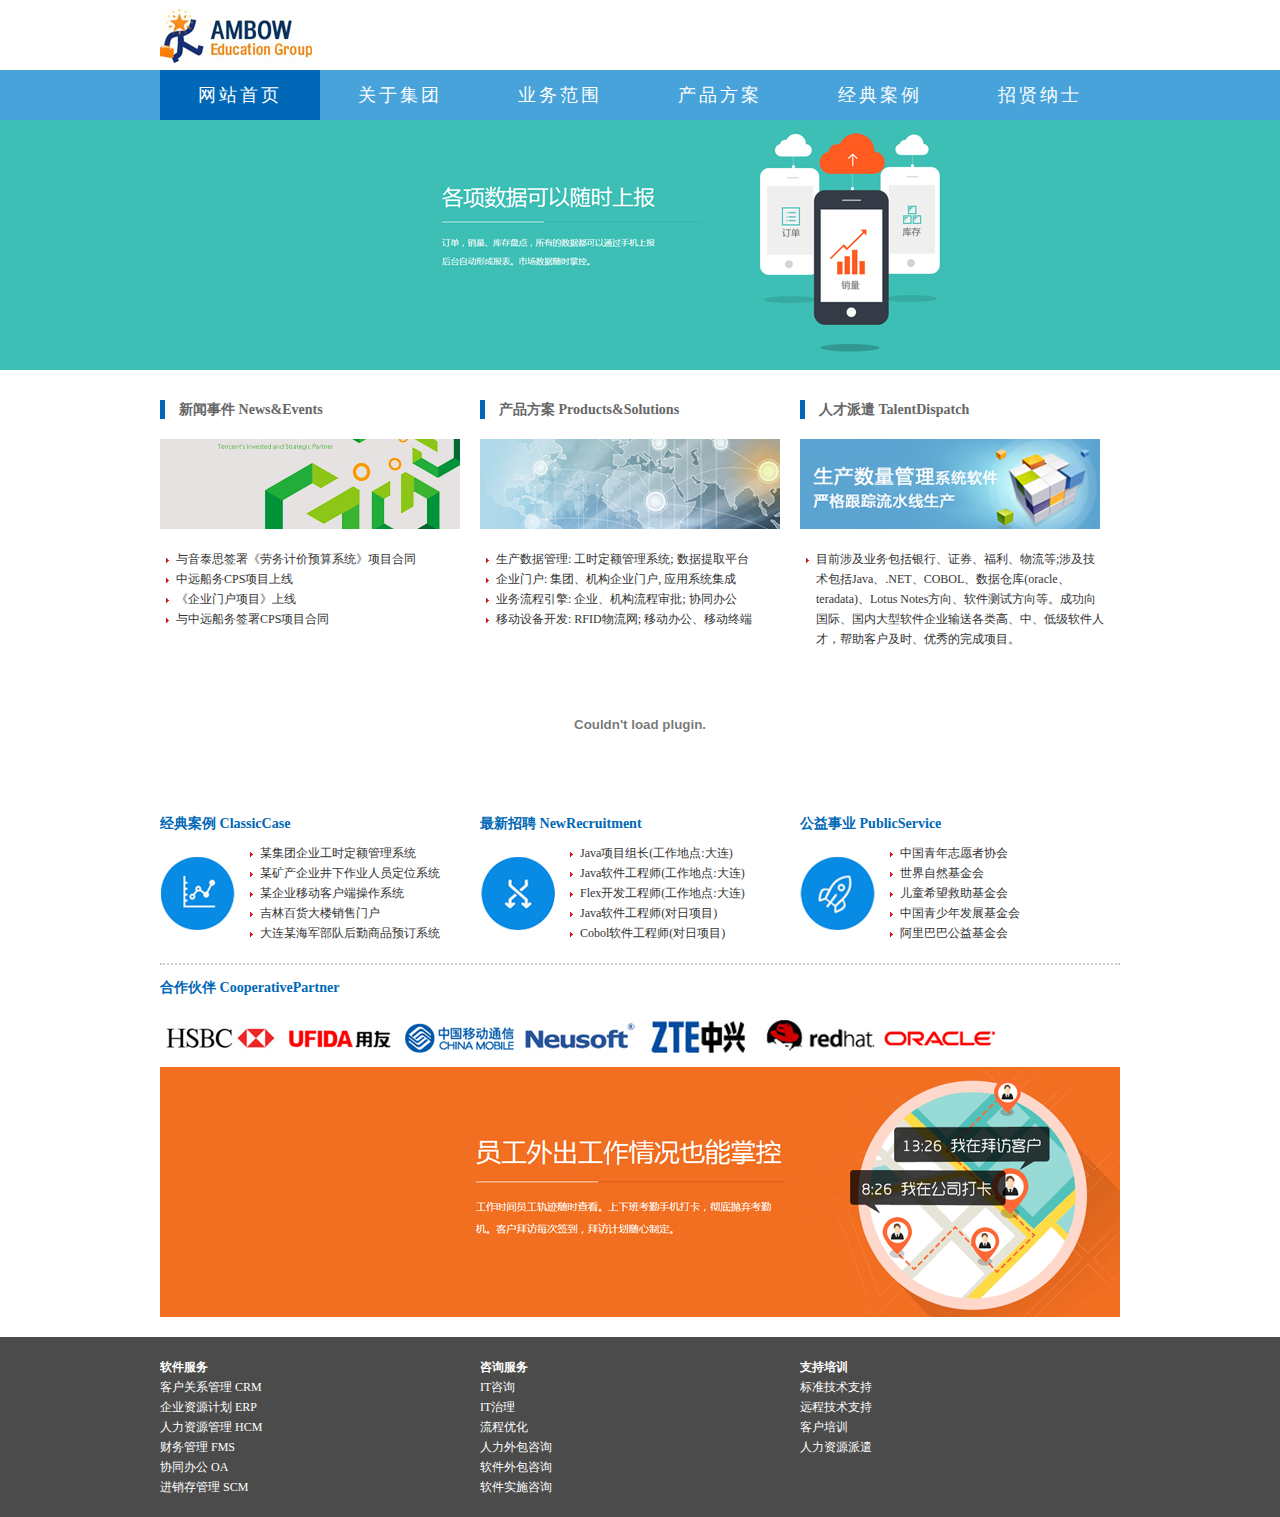
<file: index.html>
<!DOCTYPE html>
<html>
	<head>
		<meta charset="UTF-8">
		<title>大连至森主页</title>
		<link rel="stylesheet" type="text/css" href="css/index.css"/>
	</head>
	<body>
		<!--网页头部开始-->
		<div id="header">
			<img src="images/logo.jpg"/>
		</div>
		<!--网页头部结束-->
		<!--主导航栏开始-->
		<div id="nav">
			<ul>
				<li class="active"><a href="index.html">网站首页</a></li>
				<li><a href="page1.html">关于集团</a></li>
				<li><a href="page2.html">业务范围</a></li>
				<li><a href="#">产品方案</a></li>
				<li><a href="#">经典案例</a></li>
				<li><a href="#">招贤纳士</a></li>
			</ul>
		</div>
		<!--主导航栏结束-->
		<!--主banner开始-->
		<div id="banner">
			
		</div>
		<!--主banner结束-->
		<!--主内容区开始-->
		<div id="main">
			<!--新闻，产品，人才开始-->
			<div class="wrapper">
				<div id="news">
					<h3>新闻事件 News&amp;Events</h3>
					<div class="lanmu">
						<img src="images/ecimg4.jpg"/>
					</div>
					<ul>
						<li><a href="">与音泰思签署《劳务计价预算系统》项目合同</a></li>
						<li><a href="">中远船务CPS项目上线</a></li>
						<li><a href="">《企业门户项目》上线</a></li>
						<li><a href="">与中远船务签署CPS项目合同</a></li>
					</ul>
				</div>
				
				<div id="pro">
					<h3>产品方案 Products&amp;Solutions</h3>
					<div class="lanmu">
						<img src="images/ecimg5.jpg"/>
					</div>
					<ul>
						<li><a href="">生产数据管理: 工时定额管理系统; 数据提取平台</a></li>
						<li><a href="">企业门户: 集团、机构企业门户, 应用系统集成</a></li>
						<li><a href="">业务流程引擎: 企业、机构流程审批; 协同办公</a></li>
						<li><a href="">移动设备开发: RFID物流网; 移动办公、移动终端</a></li>
					</ul>
				</div>
				
				<div id="tal">
					<h3>人才派遣 TalentDispatch</h3>
					<div class="lanmu">
						<img src="images/ecimg6.jpg"/>
					</div>
					<ul>
						<li>
							<a href="">
								目前涉及业务包括银行、证券、福利、物流等;涉及技术包括Java、.NET、COBOL、数据仓库(oracle、teradata)、Lotus Notes方向、软件测试方向等。成功向国际、国内大型软件企业输送各类高、中、低级软件人才，帮助客户及时、优秀的完成项目。
							</a>
						</li>
					</ul>
				</div>
			</div>
			<!--新闻，产品，人才结束-->
			<!--flash开始-->
			<div id="flash">
				<embed width="100%" src="images/banner.swf" type="" />
			</div>
			<!--flash结束-->
			<!--案例，招聘，公益开始-->
			<div class="wrapper">
				<div id="anli">
					<h3>经典案例 ClassicCase</h3>
					<ul>
						<li><a href="">某集团企业工时定额管理系统</a></li>
						<li><a href="">某矿产企业井下作业人员定位系统</a></li>
						<li><a href="">某企业移动客户端操作系统</a></li>
						<li><a href="">吉林百货大楼销售门户</a></li>
						<li><a href="">大连某海军部队后勤商品预订系统</a></li>
					</ul>
				</div>
				<div id="zhaopin">
					<h3>最新招聘 NewRecruitment</h3>
					<ul>
						<li><a href="">Java项目组长(工作地点:大连)</a></li>
						<li><a href="">Java软件工程师(工作地点:大连)</a></li>
						<li><a href="">Flex开发工程师(工作地点:大连)</a></li>
						<li><a href="">Java软件工程师(对日项目)</a></li>
						<li><a href="">Cobol软件工程师(对日项目)</a></li>
					</ul>
				</div>
				<div id="gongyi">
					<h3>公益事业 PublicService</h3>
					<ul>
						<li><a href="">中国青年志愿者协会</a></li>
						<li><a href="">世界自然基金会</a></li>
						<li><a href="">儿童希望救助基金会</a></li>
						<li><a href="">中国青少年发展基金会</a></li>
						<li><a href="">阿里巴巴公益基金会</a></li>
					</ul>
				</div>
			</div>
			<!--案例，招聘，公益结束-->
			
			<hr style="height: 2px;border: none;border-top: 2px dotted #ccc;margin-top: 20px;" />
			
			<!--合作伙伴开始-->
			<div id="gundong">
				<h3>合作伙伴 CooperativePartner</h3>
				<div id="demo">
					<a href=""><img src="images/g1.jpg" alt="" /></a>
					<a href=""><img src="images/g2.jpg" alt="" /></a>
					<a href=""><img src="images/g3.jpg" alt="" /></a>
					<a href=""><img src="images/g4.jpg" alt="" /></a>
					<a href=""><img src="images/g5.jpg" alt="" /></a>
					<a href=""><img src="images/g6.jpg" alt="" /></a>
					<a href=""><img src="images/g7.jpg" alt="" /></a>
					<a href=""><img src="images/04.jpg"/></a>
				</div>
			</div>
			<!--合作伙伴结束-->
		</div>
		<!--主内荣区结束-->
		<!--网页底部开始-->
		<div id="footer">
			<div class="wrapper">
				<dl>
					<dt>软件服务</dt>
					<dd>客户关系管理 CRM</dd>
					<dd>企业资源计划 ERP</dd>
					<dd>人力资源管理 HCM</dd>
					<dd>财务管理 FMS</dd>
					<dd>协同办公 OA</dd>
					<dd>进销存管理 SCM</dd>
				</dl>
				<dl>
					<dt>咨询服务</dt>
					<dd>IT咨询</dd>
					<dd>IT治理</dd>
					<dd>流程优化</dd>
					<dd>人力外包咨询</dd>
					<dd>软件外包咨询</dd>
					<dd>软件实施咨询</dd>
				</dl>
				<dl>
					<dt>支持培训</dt>
					<dd>标准技术支持</dd>
					<dd>远程技术支持</dd>
					<dd>客户培训</dd>
					<dd>人力资源派遣</dd>
				</dl>
			</div>
		</div>
		<!--网页底部结束-->
	</body>
</html>
</file>
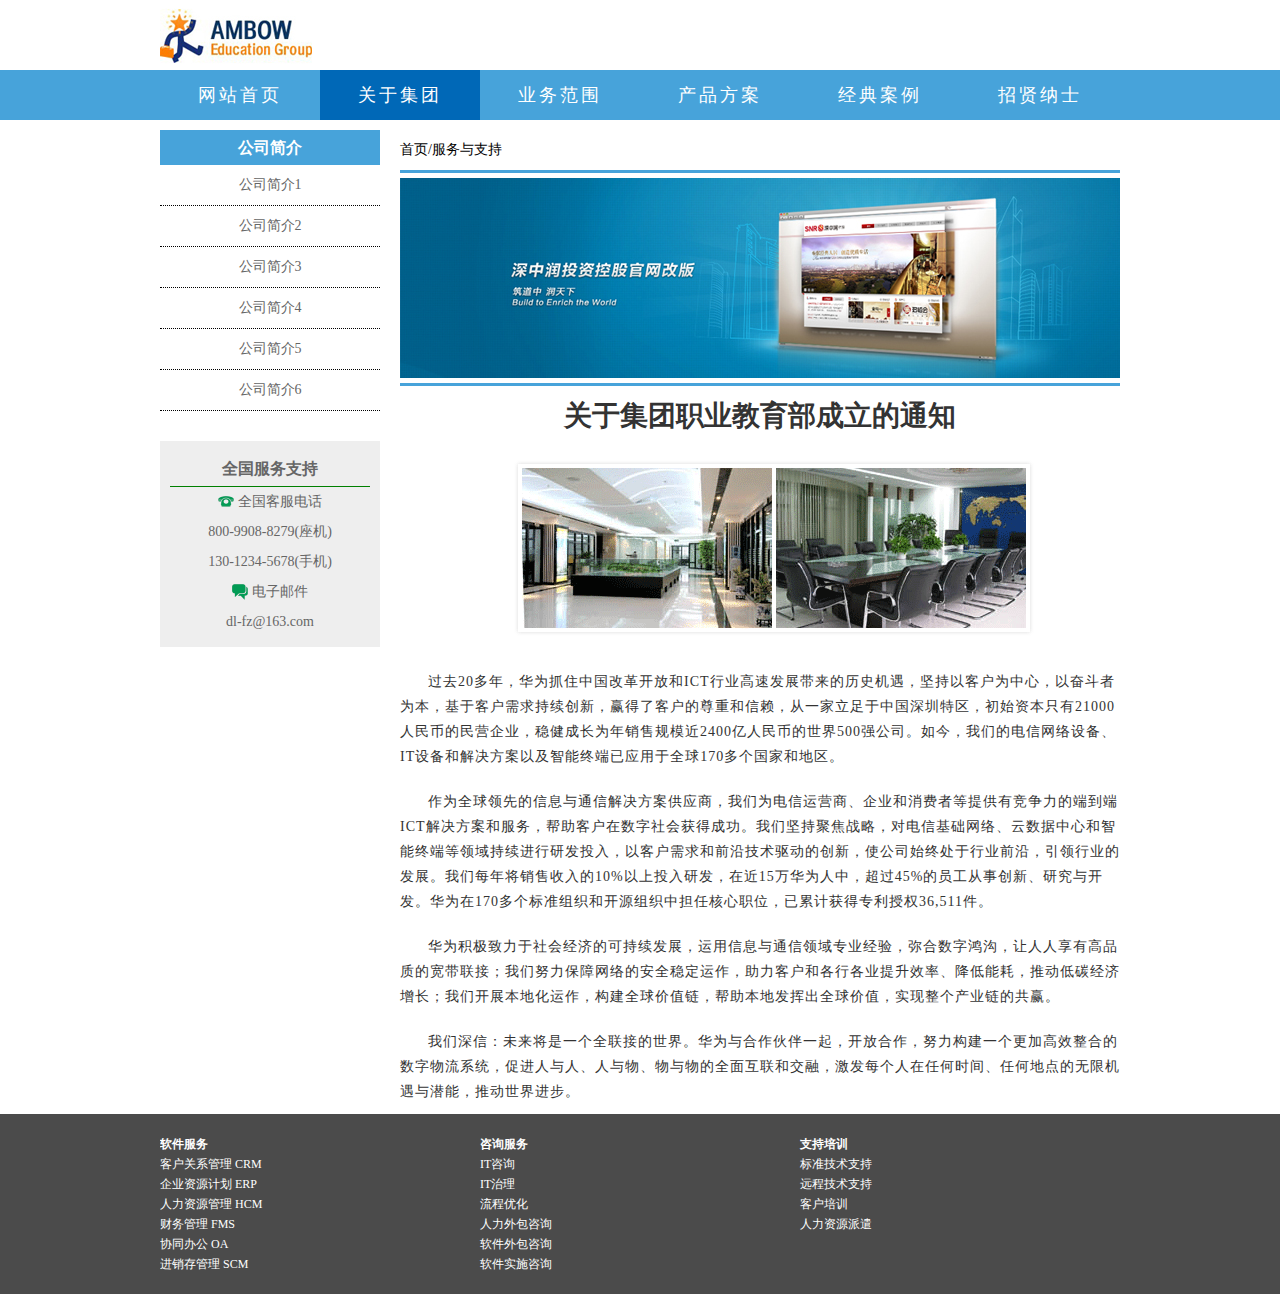
<file: page1.html>
<!DOCTYPE html>
<html>
	<head>
		<meta charset="UTF-8">
		<title>关于集团</title>
		<link rel="stylesheet" type="text/css" href="css/page1.css"/>
	</head>
	<body>
		<!--网页头部开始-->
		<div id="header">
			<img src="images/logo.jpg"/>
		</div>
		<!--网页头部结束-->
		<!--主导航栏开始-->
		<div id="nav">
			<ul>
				<li><a href="index.html">网站首页</a></li>
				<li class="active"><a href="page1.html">关于集团</a></li>
				<li><a href="page2.html">业务范围</a></li>
				<li><a href="#">产品方案</a></li>
				<li><a href="#">经典案例</a></li>
				<li><a href="#">招贤纳士</a></li>
			</ul>
		</div>
		<!--主导航栏结束-->
		<!--主内容区开始-->
		<div id="main">
			<!--左侧边栏开始-->
			<div id="aside">
				<!--公司简介开始-->
				<div id="list">
					<h3>公司简介</h3>
					<ul>
						<li><a href="">公司简介1</a></li>
						<li><a href="">公司简介2</a></li>
						<li><a href="">公司简介3</a></li>
						<li><a href="">公司简介4</a></li>
						<li><a href="">公司简介5</a></li>
						<li><a href="">公司简介6</a></li>
					</ul>
				</div>
				<!--公司简介结束-->
				<!--服务支持开始-->
				<div id="address">
					<h3>全国服务支持</h3>
					<ul>
						<li>
							<img src="images/tel.png" class="icon-tel"/>
							全国客服电话
						</li>
						<li>800-9908-8279(座机)</li>
						<li>130-1234-5678(手机)</li>
					</ul>
					<ul>
						<li>
							<img src="images/msg.png" class="icon-msg"/>
							电子邮件
						</li>
						<li>dl-fz@163.com</li>
					</ul>
				</div>
				<!--服务支持结束-->
			</div>
			<!--左侧边栏结束-->
			<!--右侧内容开始-->
			<div id="contents">
				<h4>首页/服务与支持</h4>
				<div class="sub_banner">
					<img src="images/contents1.jpg"/>
				</div>
				<div class="wenzhang">
					<h1>关于集团职业教育部成立的通知</h1>
					<p align="center">
						<img src="images/aboutme_pic.gif"/>
					</p>
					<p>过去20多年，华为抓住中国改革开放和ICT行业高速发展带来的历史机遇，坚持以客户为中心，以奋斗者为本，基于客户需求持续创新，赢得了客户的尊重和信赖，从一家立足于中国深圳特区，初始资本只有21000人民币的民营企业，稳健成长为年销售规模近2400亿人民币的世界500强公司。如今，我们的电信网络设备、IT设备和解决方案以及智能终端已应用于全球170多个国家和地区。
					</p>
					<p>作为全球领先的信息与通信解决方案供应商，我们为电信运营商、企业和消费者等提供有竞争力的端到端ICT解决方案和服务，帮助客户在数字社会获得成功。我们坚持聚焦战略，对电信基础网络、云数据中心和智能终端等领域持续进行研发投入，以客户需求和前沿技术驱动的创新，使公司始终处于行业前沿，引领行业的发展。我们每年将销售收入的10%以上投入研发，在近15万华为人中，超过45%的员工从事创新、研究与开发。华为在170多个标准组织和开源组织中担任核心职位，已累计获得专利授权36,511件。
					</p>
					<p>华为积极致力于社会经济的可持续发展，运用信息与通信领域专业经验，弥合数字鸿沟，让人人享有高品质的宽带联接；我们努力保障网络的安全稳定运作，助力客户和各行各业提升效率、降低能耗，推动低碳经济增长；我们开展本地化运作，构建全球价值链，帮助本地发挥出全球价值，实现整个产业链的共赢。
					</p>
					<p>我们深信：未来将是一个全联接的世界。华为与合作伙伴一起，开放合作，努力构建一个更加高效整合的数字物流系统，促进人与人、人与物、物与物的全面互联和交融，激发每个人在任何时间、任何地点的无限机遇与潜能，推动世界进步。
					</p>
				</div>
			</div>
			<!--右侧内容结束-->
		</div>
		<!--主内容区结束-->
		<!--网页底部开始-->
		<div id="footer">
			<div class="wrapper">
				<dl>
					<dt>软件服务</dt>
					<dd>客户关系管理 CRM</dd>
					<dd>企业资源计划 ERP</dd>
					<dd>人力资源管理 HCM</dd>
					<dd>财务管理 FMS</dd>
					<dd>协同办公 OA</dd>
					<dd>进销存管理 SCM</dd>
				</dl>
				<dl>
					<dt>咨询服务</dt>
					<dd>IT咨询</dd>
					<dd>IT治理</dd>
					<dd>流程优化</dd>
					<dd>人力外包咨询</dd>
					<dd>软件外包咨询</dd>
					<dd>软件实施咨询</dd>
				</dl>
				<dl>
					<dt>支持培训</dt>
					<dd>标准技术支持</dd>
					<dd>远程技术支持</dd>
					<dd>客户培训</dd>
					<dd>人力资源派遣</dd>
				</dl>
			</div>
		</div>
		<!--网页底部结束-->
	</body>
</html>
</file>
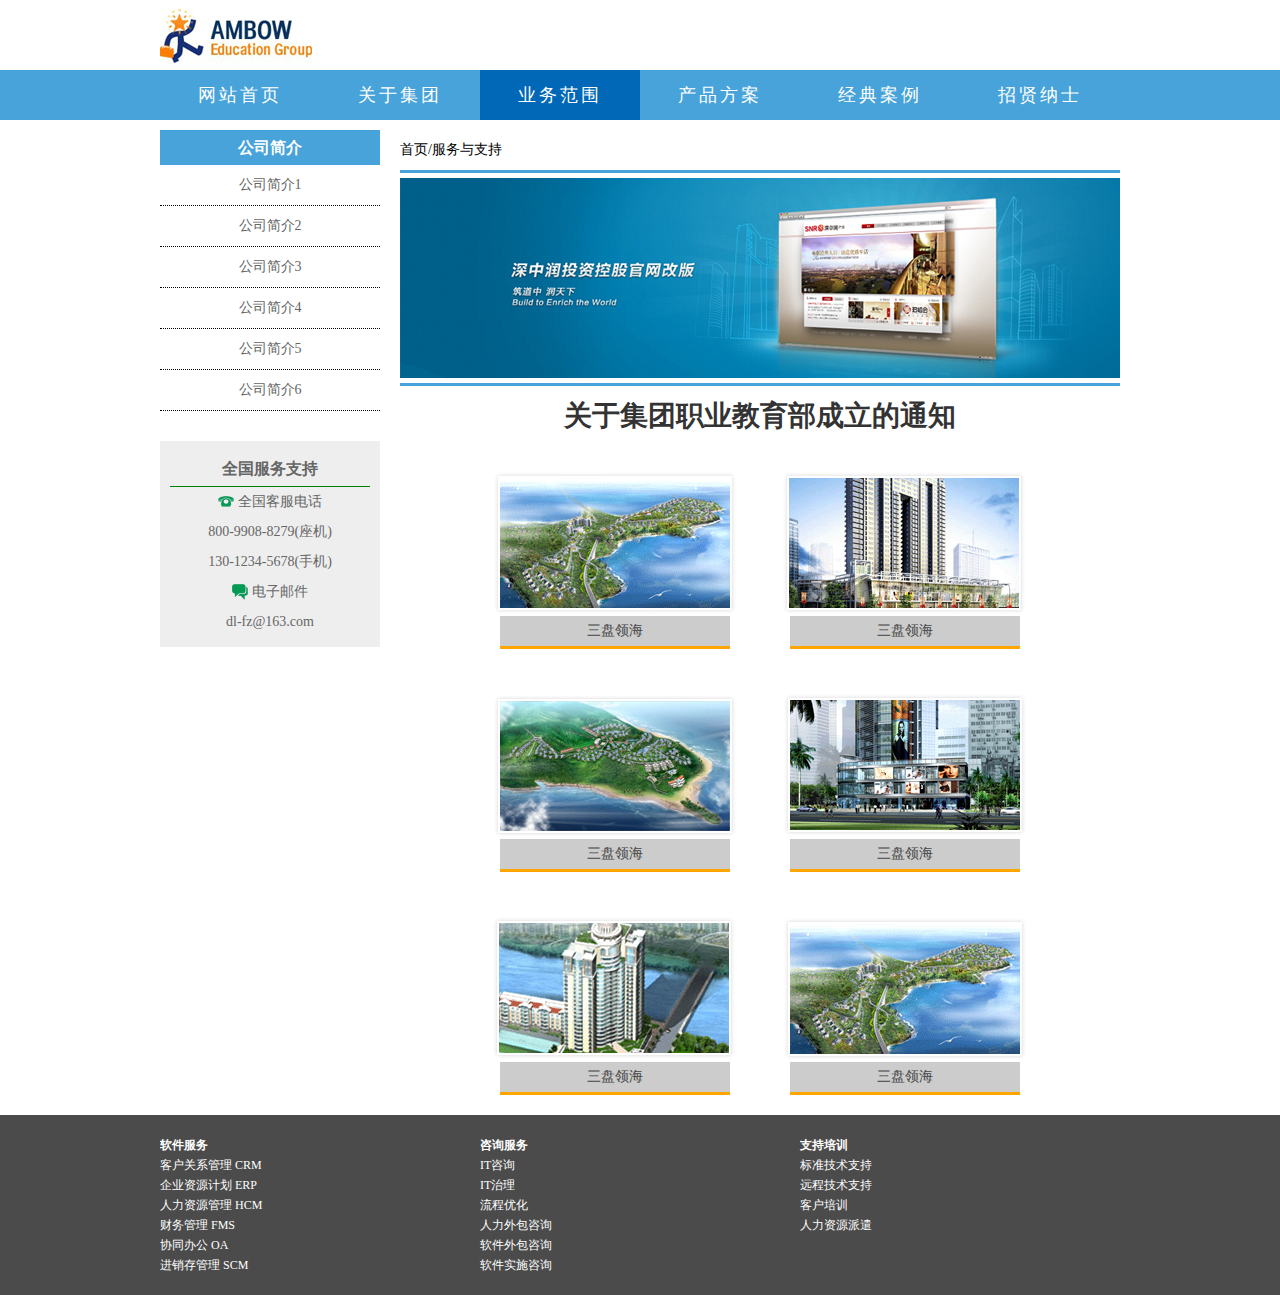
<file: page2.html>
<!DOCTYPE html>
<html>
	<head>
		<meta charset="UTF-8">
		<title>关于集团</title>
		<link rel="stylesheet" type="text/css" href="css/page2.css"/>
	</head>
	<body>
		<!--网页头部开始-->
		<div id="header">
			<img src="images/logo.jpg"/>
		</div>
		<!--网页头部结束-->
		<!--主导航栏开始-->
		<div id="nav">
			<ul>
				<li><a href="index.html">网站首页</a></li>
				<li><a href="page1.html">关于集团</a></li>
				<li class="active"><a href="page2.html">业务范围</a></li>
				<li><a href="#">产品方案</a></li>
				<li><a href="#">经典案例</a></li>
				<li><a href="#">招贤纳士</a></li>
			</ul>
		</div>
		<!--主导航栏结束-->
		<!--主内容区开始-->
		<div id="main">
			<!--左侧边栏开始-->
			<div id="aside">
				<!--公司简介开始-->
				<div id="list">
					<h3>公司简介</h3>
					<ul>
						<li><a href="">公司简介1</a></li>
						<li><a href="">公司简介2</a></li>
						<li><a href="">公司简介3</a></li>
						<li><a href="">公司简介4</a></li>
						<li><a href="">公司简介5</a></li>
						<li><a href="">公司简介6</a></li>
					</ul>
				</div>
				<!--公司简介结束-->
				<!--服务支持开始-->
				<div id="address">
					<h3>全国服务支持</h3>
					<ul>
						<li>
							<img src="images/tel.png" class="icon-tel"/>
							全国客服电话
						</li>
						<li>800-9908-8279(座机)</li>
						<li>130-1234-5678(手机)</li>
					</ul>
					<ul>
						<li>
							<img src="images/msg.png" class="icon-msg"/>
							电子邮件
						</li>
						<li>dl-fz@163.com</li>
					</ul>
				</div>
				<!--服务支持结束-->
			</div>
			<!--左侧边栏结束-->
			<!--右侧内容开始-->
			<div id="contents">
				<h4>首页/服务与支持</h4>
				<div class="sub_banner">
					<img src="images/contents1.jpg"/>
				</div>
				<div class="wenzhang">
					<h1>关于集团职业教育部成立的通知</h1>
					<!--图片列表开始-->
					<div id="box">
						<dl>
							<dt>
								<img src="images/pic1.jpg"/>
							</dt>
							<dd>
								三盘领海
							</dd>
						</dl>
						<dl>
							<dt>
								<img src="images/pic2.jpg"/>
							</dt>
							<dd>
								三盘领海
							</dd>
						</dl>
						<dl>
							<dt>
								<img src="images/pic3.jpg"/>
							</dt>
							<dd>
								三盘领海
							</dd>
						</dl>
						<dl>
							<dt>
								<img src="images/pic4.jpg"/>
							</dt>
							<dd>
								三盘领海
							</dd>
						</dl>
						<dl>
							<dt>
								<img src="images/pic5.jpg"/>
							</dt>
							<dd>
								三盘领海
							</dd>
						</dl>
						<dl>
							<dt>
								<img src="images/pic1.jpg"/>
							</dt>
							<dd>
								三盘领海
							</dd>
						</dl>
					</div>
					<!--图片列表结束-->
				</div>
			</div>
			<!--右侧内容结束-->
		</div>
		<!--主内容区结束-->
		<!--网页底部开始-->
		<div id="footer">
			<div class="wrapper">
				<dl>
					<dt>软件服务</dt>
					<dd>客户关系管理 CRM</dd>
					<dd>企业资源计划 ERP</dd>
					<dd>人力资源管理 HCM</dd>
					<dd>财务管理 FMS</dd>
					<dd>协同办公 OA</dd>
					<dd>进销存管理 SCM</dd>
				</dl>
				<dl>
					<dt>咨询服务</dt>
					<dd>IT咨询</dd>
					<dd>IT治理</dd>
					<dd>流程优化</dd>
					<dd>人力外包咨询</dd>
					<dd>软件外包咨询</dd>
					<dd>软件实施咨询</dd>
				</dl>
				<dl>
					<dt>支持培训</dt>
					<dd>标准技术支持</dd>
					<dd>远程技术支持</dd>
					<dd>客户培训</dd>
					<dd>人力资源派遣</dd>
				</dl>
			</div>
		</div>
		<!--网页底部结束-->
	</body>
</html>
</file>
<file: css/index.css>
@charset "utf-8";

/*统一设置*/
* {
	margin: 0;
	padding: 0;
}

ol,ul,li {
	list-style-type: none;
}

body {
	font-size: 12px;
	font-family: "微软雅黑";
	color: #000;
}

a {
	color: #000;
	text-decoration: none;
}

/*网页头部*/
#header {
	width: 960px;
	height: 70px;
	margin: 0 auto;
}

#header img {
	display: block;
}

/*主导航*/
#nav {
	min-width: 960px;
	height: 50px;
	background: #47A3DA;
}

#nav ul {
	width: 960px;
	height: 50px;
	margin: 0 auto;
}

#nav ul li {
	float: left;
	width: 160px;
	text-align: center;
	line-height: 50px;
}

#nav ul li a {
	display: block;
	color: #ffffff;
	font-size: 18px;
	font-weight: 500;
	letter-spacing: 3px;
}

#nav ul li a:hover {
	background: #e6f2fa;
	color: #47A3DA;
}

/*高亮导航*/
.active {
	background: #0068b7;
}

/*主banner*/
#banner {
	height: 250px;
	background: url(../images/02.jpg) no-repeat;
}

/*主内容区*/
#main {
	width: 960px;
	margin: 0 auto;
	padding-top: 30px;
}

/*新闻，产品，人才*/
#main .wrapper {
	overflow: hidden;
}

#news,#pro,#tal {
	width: 320px;
	float: left;
}

#news h3,#pro h3,#tal h3 {
	color: #666666;
	border-left: 5px solid #0068b7;
	text-indent: 1em;
}

.lanmu {
	padding: 20px 0;
}

.lanmu img {
	display: block;
}

#news ul,#pro ul,#tal ul {
	list-style-image: url(../images/dot.jpg);
	width: 90%;
	margin: 0 auto;
}

#news ul a,#pro ul a,#tal ul a {
	color: #333;
	line-height: 20px;
}

#news ul a:hover,#pro ul a:hover,#tal ul a:hover {
	color: red;
}

/*案例，招聘，公益*/
#anli,#zhaopin,#gongyi {
	float: left;
	width: 320px;
}

#anli h3,#zhaopin h3,#gongyi h3 {
	color: #0068b7;
	line-height: 40px;
}

#anli ul,#zhaopin ul,#gongyi ul {
	list-style-image: url(../images/dot.jpg);
}

#anli a,#zhaopin a,#gongyi a {
	color: #333;
	line-height: 20px;
}

#anli a:hover,#zhaopin a:hover,#gongyi a:hover {
	color: red;
}

#anli ul li,#zhaopin ul li,#gongyi ul li {
	width: 220px;
	margin-left: 100px;
}

#anli ul {
	background: url(../images/icon1.png) no-repeat left center;
}

#zhaopin ul {
	background: url(../images/icon2.png) no-repeat left center;
}

#gongyi ul {
	background: url(../images/icon3.png) no-repeat left center;
}

/*合作伙伴*/

#gundong {
	overflow: hidden;
	margin-bottom: 20px;
}

#gundong h3 {
	color: #0068B7;
	line-height: 40px;
}

#gundong a {
	display: block;
	float: left;
}

#gundong a img {
	display: block;
}

/*网页底部*/
#footer {
	padding: 20px;
	background: #4b4b4b;
	color: #FFFFFF;
}

#footer .wrapper {
	width: 960px;
	margin: 0 auto;
	overflow: hidden;
}

#footer .wrapper dl {
	float: left;
	width: 320px;
	line-height: 20px;
}

#footer .wrapper dl dt {
	font-weight: bold;
}
</file>
<file: css/page1.css>
@charset "utf-8";

/*统一设置*/
* {
	margin: 0;
	padding: 0;
}

ol,ul,li {
	list-style: none;
}

body {
	font-size: 12px;
	font-family: "微软雅黑";
	color: #000;
}

a {
	color: #000;
	text-decoration: none;
}

/*网页头部*/
#header {
	width: 960px;
	height: 70px;
	margin: 0 auto;
}

#header img {
	display: block;
}

/*主导航*/
#nav {
	min-width: 960px;
	height: 50px;
	background: #47A3DA;
}

#nav ul {
	width: 960px;
	height: 50px;
	margin: 0 auto;
}

#nav ul li {
	float: left;
	width: 160px;
	text-align: center;
	line-height: 50px;
}

#nav ul li a {
	display: block;
	color: #ffffff;
	font-size: 18px;
	font-weight: 500;
	letter-spacing: 3px;
}

#nav ul li a:hover {
	background: #e6f2fa;
	color: #47A3DA;
}

/*高亮导航*/
.active {
	background: #0068b7;
}

/*主内容区*/
#main {
	width: 960px;
	margin: 0 auto;
	padding-top: 10px;
	overflow: hidden;
}

/*左侧边栏*/
#main #aside {
	width: 220px;
	float: left;
	text-align: center;
	color: #666;
}

/*公司简介*/
#list h3 {
	background: #47A3DA;
	line-height: 35px;
	color: #FFFFFF;
	font-size: 16px;
}

#list ul li a {
	display: block;
	line-height: 40px;
	font-size: 14px;
	border-bottom: 1px dotted #000;
	color: #666;
}

#list ul li a:hover {
	color: #fff;
	background: #47A3DA;
}

/*全国服务支持*/
#address {
	background: #eee;
	padding: 10px;
	margin-top: 30px;
}

#address h3 {
	font-size: 16px;
	line-height: 35px;
	border-bottom: 1px solid green;
}

#address ul li {
	font-size: 14px;
	line-height: 30px;
}

.icon-tel {
	position: relative;
	left: 0px;
	top: 3px;
}

.icon-msg {
	position: relative;
	left: 0px;
	top: 4px;
}

/*右侧内容*/
#contents {
	width: 720px;
	float: right;
	font-size: 14px;
}

#contents h4 {
	line-height: 40px;
	font-weight: normal;
	border-bottom: 3px solid #47A3DA;
}

#contents .sub_banner {
	padding: 5px 0;
	border-bottom: 3px solid #47A3DA;
}

#contents .sub_banner img {
	display: block;
}

#contents .wenzhang {
	color: #333;
}

#contents .wenzhang h1 {
	line-height: 60px;
	text-align: center;
}

#contents .wenzhang p {
	line-height: 25px;
	letter-spacing: 1px;
	text-indent: 2em;
	padding: 10px 0;
}

/*网页底部*/
#footer {
	padding: 20px;
	background: #4b4b4b;
	color: #FFFFFF;
}

#footer .wrapper {
	width: 960px;
	margin: 0 auto;
	overflow: hidden;
}

#footer .wrapper dl {
	float: left;
	width: 320px;
	line-height: 20px;
}

#footer .wrapper dl dt {
	font-weight: bold;
}
</file>
<file: css/page2.css>
@charset "utf-8";

/*统一设置*/
* {
	margin: 0;
	padding: 0;
}

ol,ul,li {
	list-style: none;
}

body {
	font-size: 12px;
	font-family: "微软雅黑";
	color: #000;
}

a {
	color: #000;
	text-decoration: none;
}

/*网页头部*/
#header {
	width: 960px;
	height: 70px;
	margin: 0 auto;
}

#header img {
	display: block;
}

/*主导航*/
#nav {
	min-width: 960px;
	height: 50px;
	background: #47A3DA;
}

#nav ul {
	width: 960px;
	height: 50px;
	margin: 0 auto;
}

#nav ul li {
	float: left;
	width: 160px;
	text-align: center;
	line-height: 50px;
}

#nav ul li a {
	display: block;
	color: #ffffff;
	font-size: 18px;
	font-weight: 500;
	letter-spacing: 3px;
}

#nav ul li a:hover {
	background: #e6f2fa;
	color: #47A3DA;
}

/*高亮导航*/
.active {
	background: #0068b7;
}

/*主内容区*/
#main {
	width: 960px;
	margin: 0 auto;
	padding-top: 10px;
	overflow: hidden;
}

/*左侧边栏*/
#main #aside {
	width: 220px;
	float: left;
	text-align: center;
	color: #666;
}

/*公司简介*/
#list h3 {
	background: #47A3DA;
	line-height: 35px;
	color: #FFFFFF;
	font-size: 16px;
}

#list ul li a {
	display: block;
	line-height: 40px;
	font-size: 14px;
	border-bottom: 1px dotted #000;
	color: #666;
}

#list ul li a:hover {
	color: #fff;
	background: #47A3DA;
}

/*全国服务支持*/
#address {
	background: #eee;
	padding: 10px;
	margin-top: 30px;
}

#address h3 {
	font-size: 16px;
	line-height: 35px;
	border-bottom: 1px solid green;
}

#address ul li {
	font-size: 14px;
	line-height: 30px;
}

.icon-tel {
	position: relative;
	left: 0px;
	top: 3px;
}

.icon-msg {
	position: relative;
	left: 0px;
	top: 4px;
}

/*右侧内容*/
#contents {
	width: 720px;
	float: right;
	font-size: 14px;
}

#contents h4 {
	line-height: 40px;
	font-weight: normal;
	border-bottom: 3px solid #47A3DA;
}

#contents .sub_banner {
	padding: 5px 0;
	border-bottom: 3px solid #47A3DA;
}

#contents .sub_banner img {
	display: block;
}

#contents .wenzhang {
	color: #333;
}

#contents .wenzhang h1 {
	line-height: 60px;
	text-align: center;
}

/*图片列表*/
#box {
	width: 580px;
	margin: 0 auto;
	overflow: hidden;
}

#box dl {
	float: left;
	margin: 20px;
}

#box dl img {
	display: block;
}

#box dl dd {
	width: 230px;
	background: #ccc;
	text-align: center;
	font-size: 14px;
	color: #444;
	line-height: 30px;
	border-bottom: 3px solid orange;
	margin: 0 auto;
}

/*网页底部*/
#footer {
	padding: 20px;
	background: #4b4b4b;
	color: #FFFFFF;
}

#footer .wrapper {
	width: 960px;
	margin: 0 auto;
	overflow: hidden;
}

#footer .wrapper dl {
	float: left;
	width: 320px;
	line-height: 20px;
}

#footer .wrapper dl dt {
	font-weight: bold;
}
</file>
